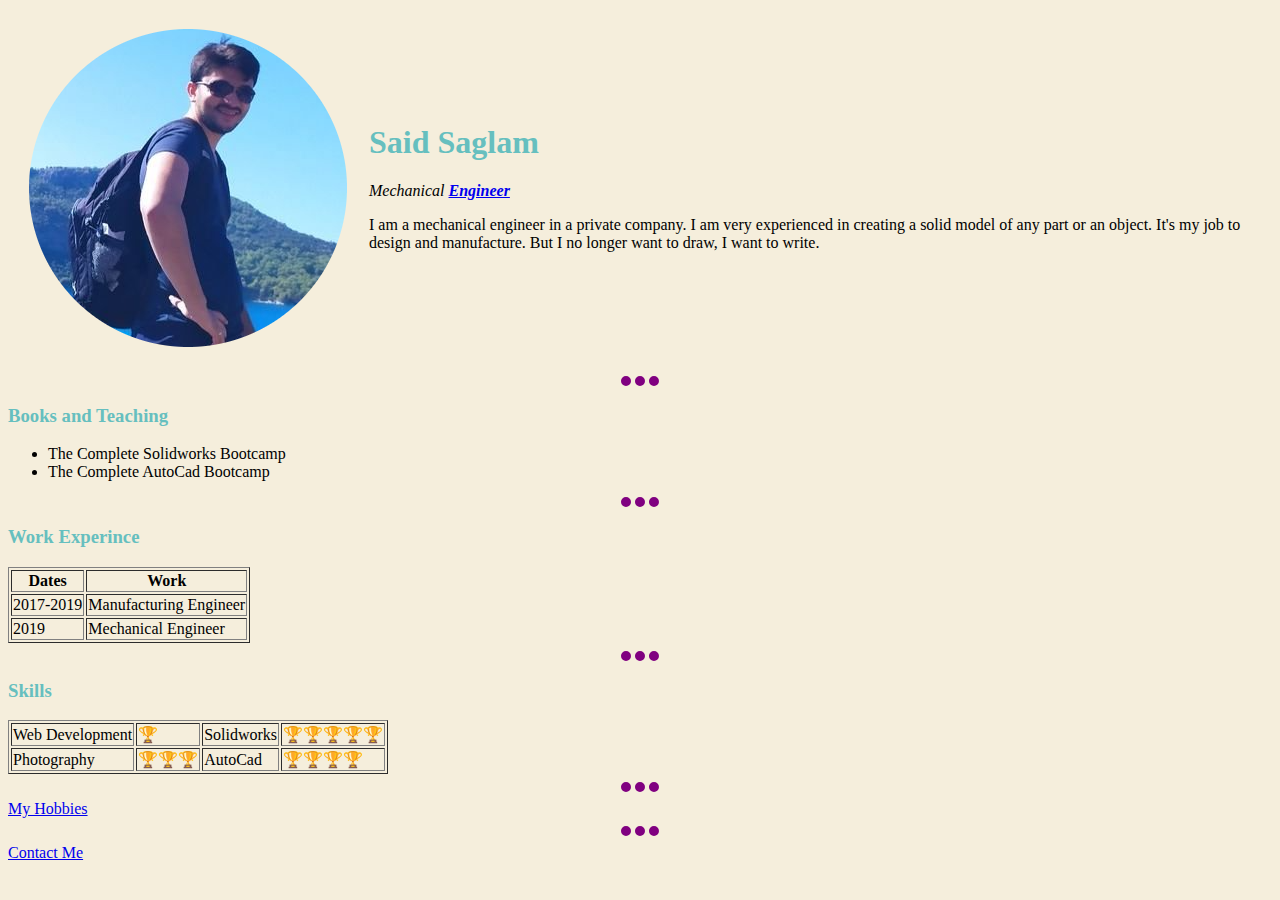
<file: index.html>
<html><!DOCTYPE html>
<html lang="en">
<head>
    <meta charset="UTF-8">
    <meta http-equiv="X-UA-Compatible" content="IE=edge">
    <meta name="viewport" content="width=device-width, initial-scale=1.0">
    <link rel="stylesheet" href="css/style.css">
    <title>Said's Personal Site</title>
</head>
<body>
    <table cellspacing="20">
        <tr>
            <td> <img src="images/said.png" alt="said profile picture"></td>
            <td><h1>Said Saglam</h1>     
                <p><em>Mechanical <strong><a href="https://en.wikipedia.org/wiki/Engineer">Engineer</a></strong></em></p> 
                <p>I am a mechanical engineer in a private company.  I am very experienced in creating a solid model of any part or an object. It's my job to design and manufacture. But I no longer want to draw, I want to write.  </p></td>
        </tr>
    </table>
   <hr>
<h3>Books and Teaching</h3>
<ul>
    <li>The Complete Solidworks Bootcamp</li>
    <li>The Complete AutoCad Bootcamp</li>
</ul>
<hr>
<h3>Work Experince</h3>
<table border="1">
<thead>
<tr>
    <th>Dates</th>
    <th>Work</th>
</tr>
</thead>
<tbody>
    <tr>
        <td>2017-2019</td>
        <td>Manufacturing Engineer</td>
        </tr>
        <tr>
        <td>2019</td>
        <td>Mechanical Engineer</td>
        </tr>
</tbody>
</table>
<hr>
<h3>Skills</h3>
<table border="1">
    <tbody>
        <tr>
            <td>Web Development</td>
            <td>🏆</td>
            <td>Solidworks</td>
            <td>🏆🏆🏆🏆🏆</td>
         </tr>
        <tr>
            <td>Photography</td>
            <td>🏆🏆🏆</td>
            <td>AutoCad</td>
        <td>🏆🏆🏆🏆</td> 
    </tbody>
</table>
<hr>
<a href="hobbies.html">My Hobbies</a>
<br>
<hr>
<a href="contact.html">Contact Me</a>
</body>
</html></html>
</file>
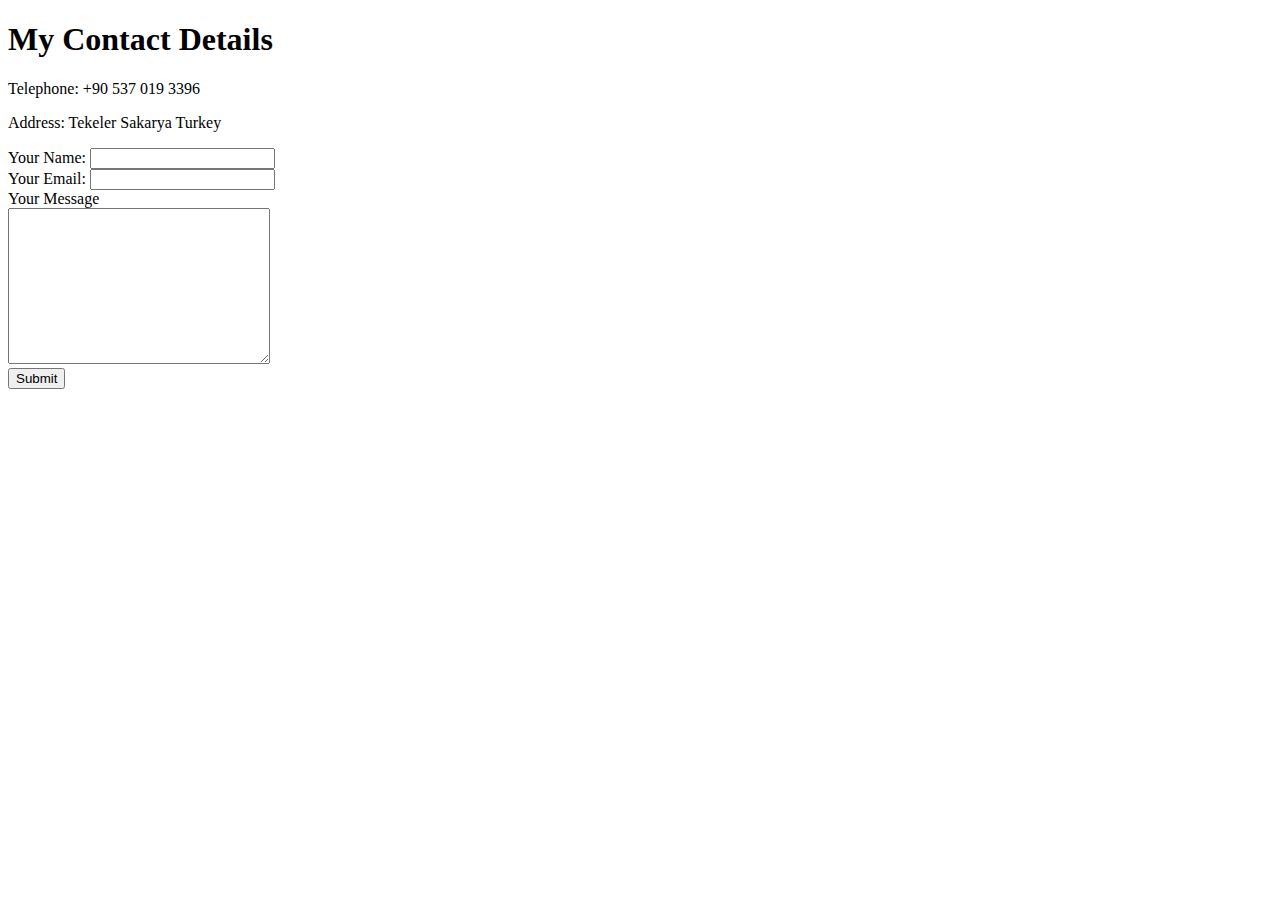
<file: contact.html>
<!DOCTYPE html>
<html lang="en">
<head>
    <meta charset="UTF-8">
    <meta http-equiv="X-UA-Compatible" content="IE=edge">
    <meta name="viewport" content="width=device-width, initial-scale=1.0">
    <title>Contact Me</title>
</head>
<body>
    <h1>My Contact Details</h1>
    <p>Telephone: +90 537 019 3396</p>
    <p>Address: Tekeler Sakarya Turkey</p>

     <form class="" action="mailto:saidsglm@hotmail.com" method="post" enctype="text/plain">
     <label>Your Name:</label>
     <input type="text" name="yourName" value=""><br>
     <label>Your Email:</label>
     <input type="email" name="yourEmail" value=""><br>
     <label>Your Message</label><br>
     <textarea name="yourMessage" id="" cols="30" rows="10"></textarea><br>
     <input type="submit" name="">
     </form>
  



</body>
</html>
</file>
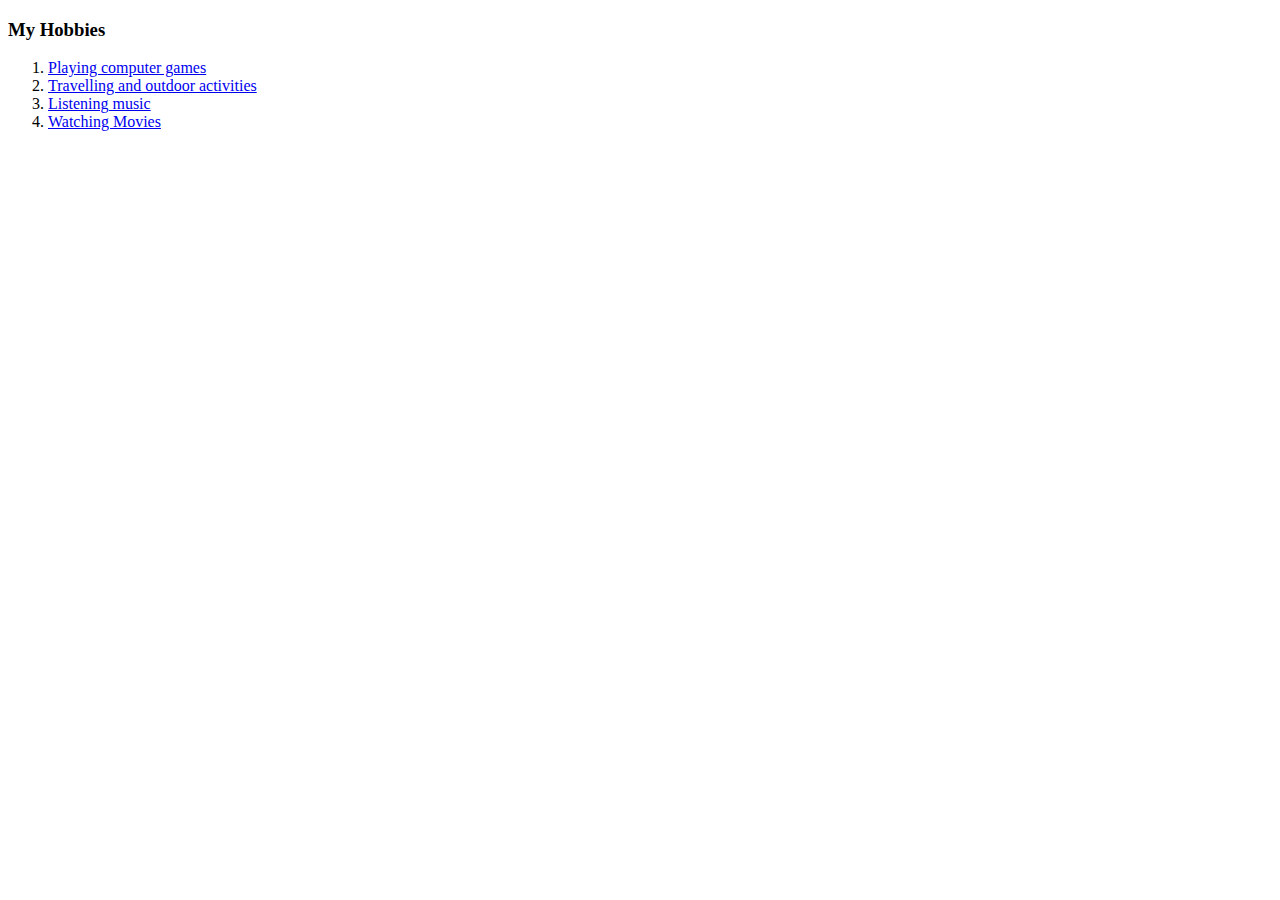
<file: hobbies.html>
<!DOCTYPE html>
<html lang="en">
<head>
    <meta charset="UTF-8">
    <meta http-equiv="X-UA-Compatible" content="IE=edge">
    <meta name="viewport" content="width=device-width, initial-scale=1.0">
    <title>My Hobbies</title>
</head>
<body>
    <h3>My Hobbies</h3>
 <ol>
    <li><a href="https://www.gamesradar.com/best-pc-games/">Playing computer games</a></li>
    <li><a href="https://www.slowtrips.eu/see-do/all-experiences/valle-umbra-e-sibillini/?gclid=Cj0KCQiA3fiPBhCCARIsAFQ8QzU9zYoPr_vjXiQfL0v60R1k0pDoj1x-NEpZKLAYxROpDB2mOnR5nQ8aAhf9EALw_wcB">Travelling and outdoor activities</a></li>
    <li><a href="https://www.youtube.com/watch?v=rRW3R1TFUTY">Listening music</a></li>
    <li><a href="https://720pizle.vip/">Watching Movies</a></li>
</ol>
</body>
</html>
</file>
<file: css/style.css>
body {
    background-color: #F5EEDC
 } 
 hr {
    border-color: purple;
    border-style: none;
    border-bottom-style: dotted;
    border-width: 10px;
    width: 3%;  
 }
h1 {
     color: 66BFBF;
     }
h3 {
     color: 66BFBF;
 }
</file>
